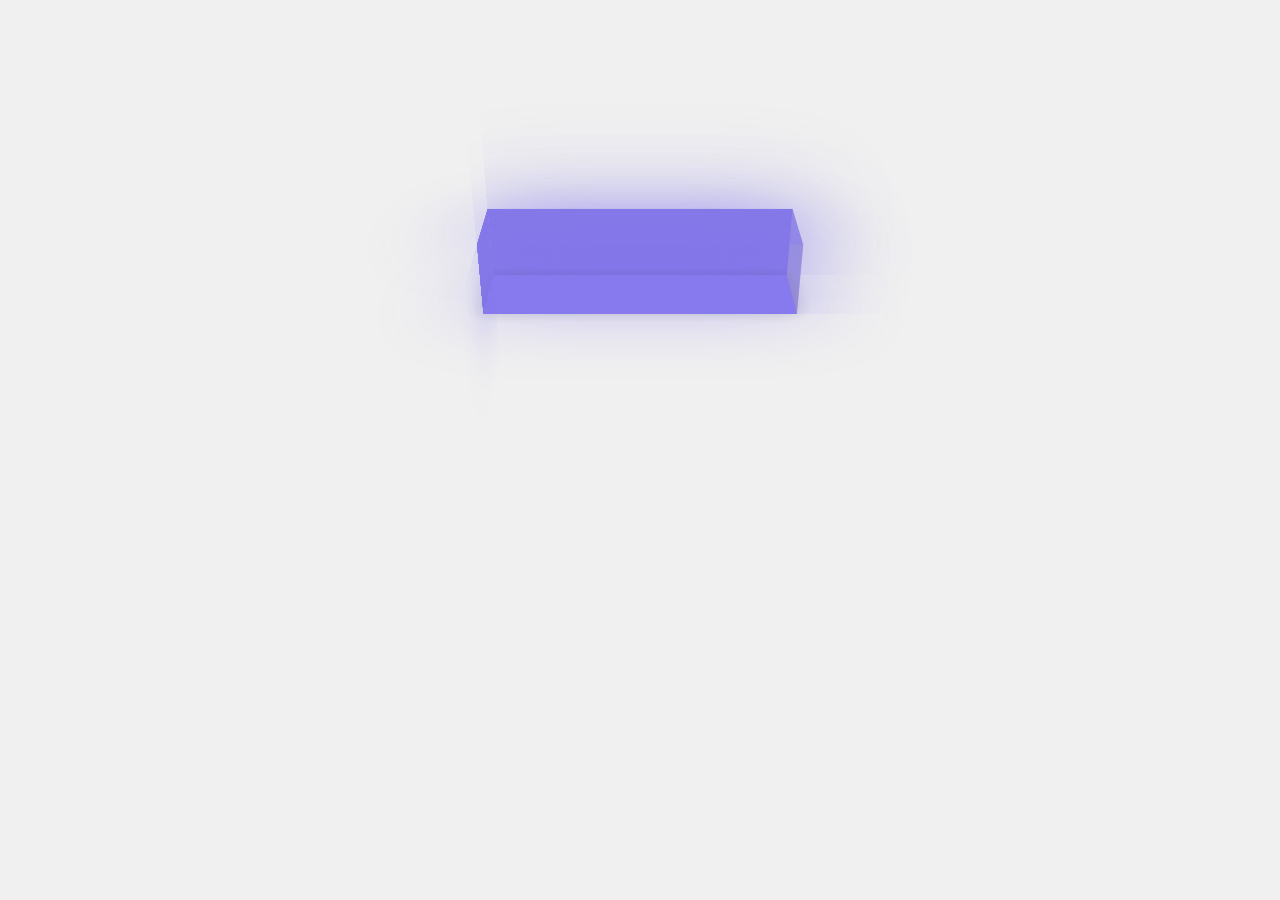
<file: Project02/index.html>
<!DOCTYPE html>
<html lang="en">

<head>
    <meta charset="UTF-8">
    <meta name="viewport" content="width=device-width, initial-scale=1.0">
    <meta http-equiv="X-UA-Compatible" content="ie=edge">
    <title>Document</title>

    <link rel="stylesheet" href="./css/reset.css">
    <link rel="stylesheet" href="./css/index.css">


</head>

<body>

    <div class="container">

        <div class="main-box">

            <div class="main-top" id="fluxAnimation">
                <div class="flux-loading"></div>
            </div>
            <div class="main-bottom">
                <div class="flux-loading"></div>
            </div>

            <div class="main-front">
                <div class="flux-loading"></div>
            </div>
            <div class="main-back">
                <div class="flux-loading"></div>
            </div>

            <div class="main-left">
                <div class="flux-loading-left"></div>
            </div>
            <div class="main-right">
                <div class="flux-loading-right"></div>
            </div>

        </div>

    </div>

    <script src="./js/index.js"></script>

</body>

</html>
</file>
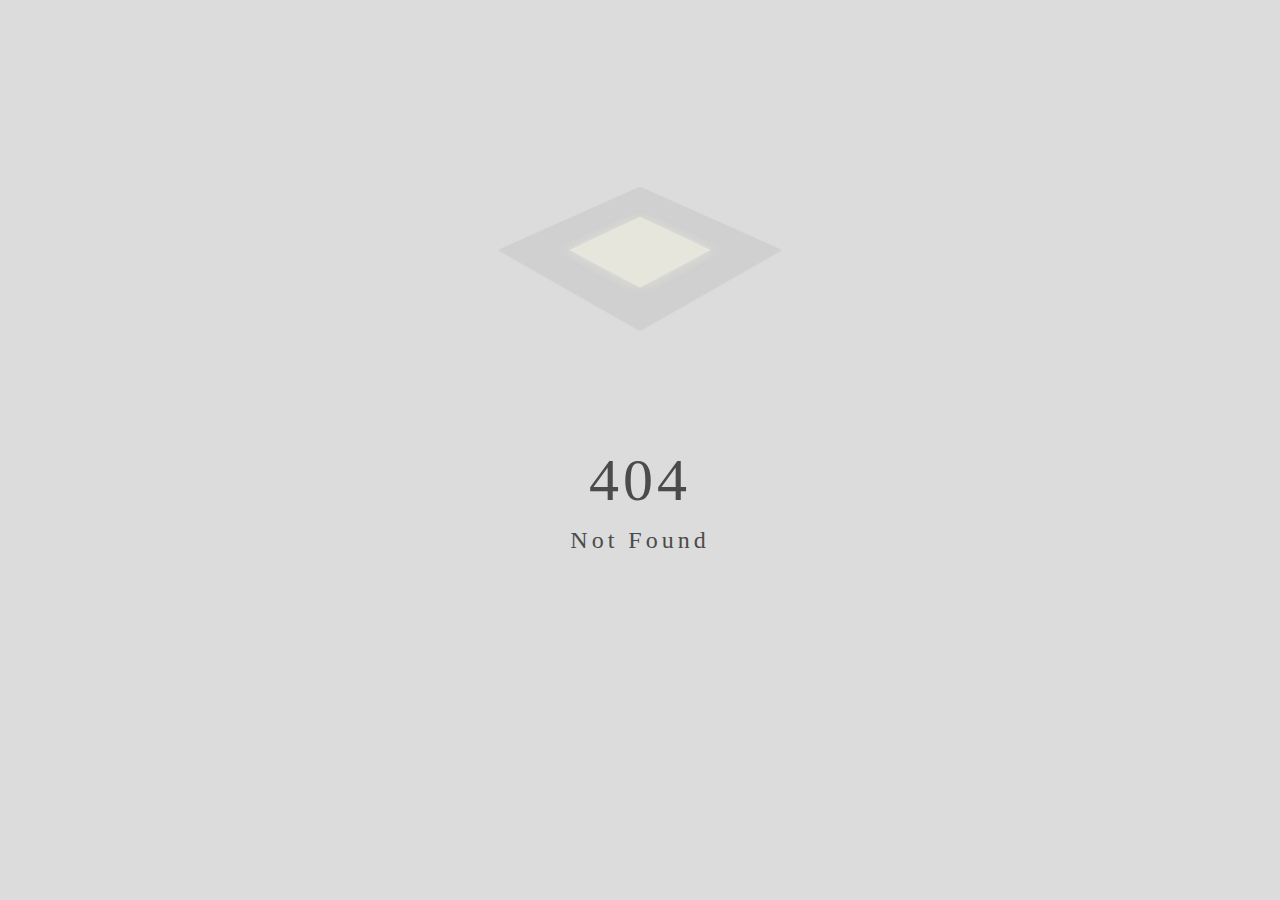
<file: Project05/index.html>
<!DOCTYPE html>

<html lang="en">

<head>

    <meta charset="UTF-8">
    <meta name="viewport" content="width=device-width, initial-scale=1.0">
    <meta http-equiv="X-UA-Compatible" content="ie=edge">
    <title>Document</title>

    <link rel="stylesheet" href="./index.css">

    <script src="https://cdn.staticfile.org/jquery/3.4.1/jquery.min.js"></script>
    <script src="./js/index.js"></script>

</head>

<body>

    <div class="container">

        <div class="main">
            <!-- 限定盒子范围 -->

            <div class="main-box">
                <!-- 指定盒子视角 -->

                <div class="outer">
                    <!-- 盒子外部 -->

                    <div></div>
                    <div></div>
                    <div></div>
                    <div></div>
                    <div></div>
                    <div></div>

                </div>

                <div class="inner">
                    <!-- 盒子内部 -->

                    <div></div>
                    <div></div>
                    <div></div>
                    <div></div>
                    <div></div>
                    <div></div>

                </div>

            </div>

        </div>

        <div class="content">
            <h1>404</h1>
            <span>Not Found</span>
        </div>

    </div>

</body>

</html>
</file>
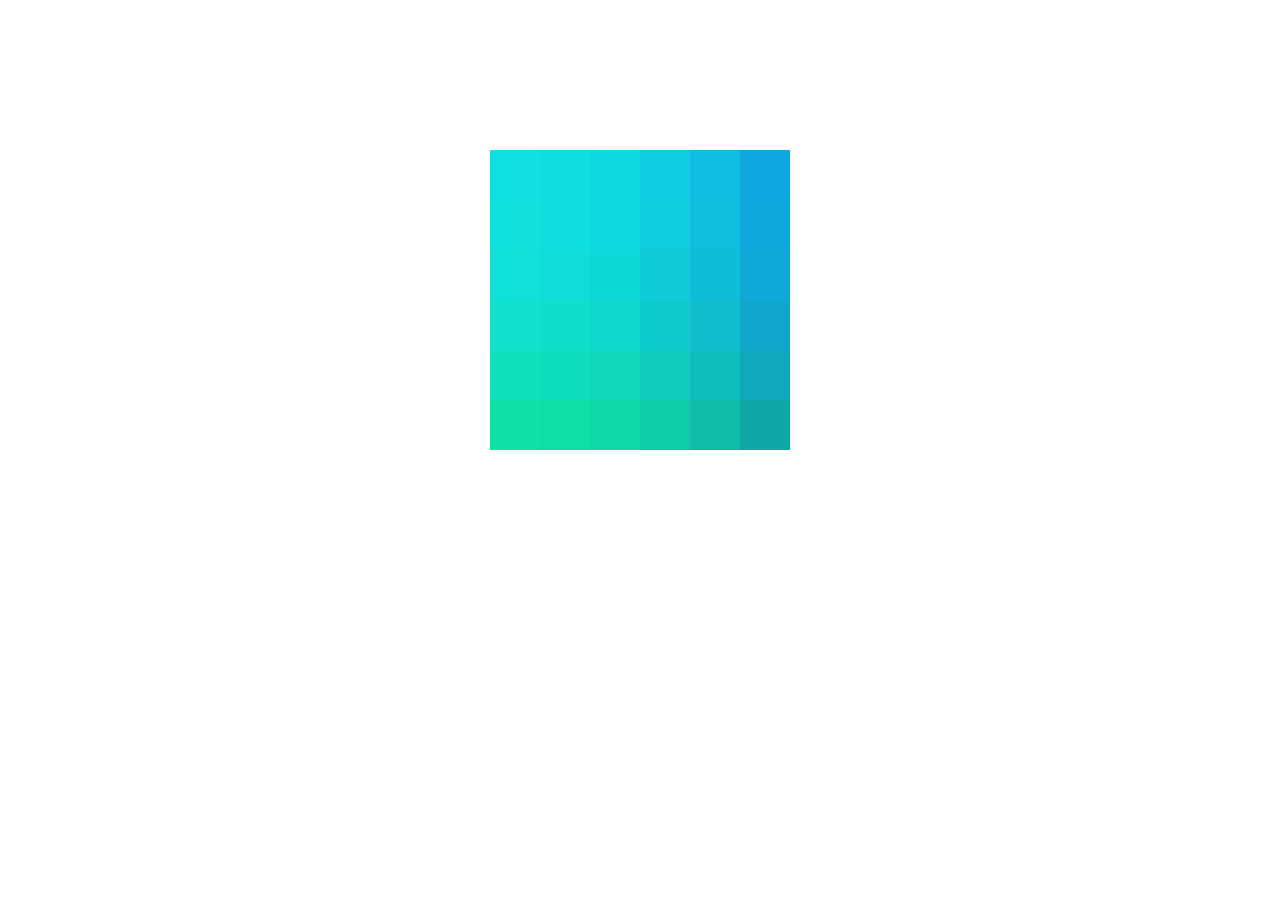
<file: Project08/index.html>
<!DOCTYPE html>
<html lang="en">

<head>

    <meta charset="UTF-8">
    <meta name="viewport" content="width=device-width, initial-scale=1.0">
    <meta http-equiv="X-UA-Compatible" content="ie=edge">
    <title>Document</title>

    <link rel="stylesheet" href="./index.css">
    <script src="./index.js"></script>

</head>

<body>

    <div class="main">

        <canvas width="300px" height="300px" id="canvasHere"></canvas>

    </div>

</body>

</html>
</file>
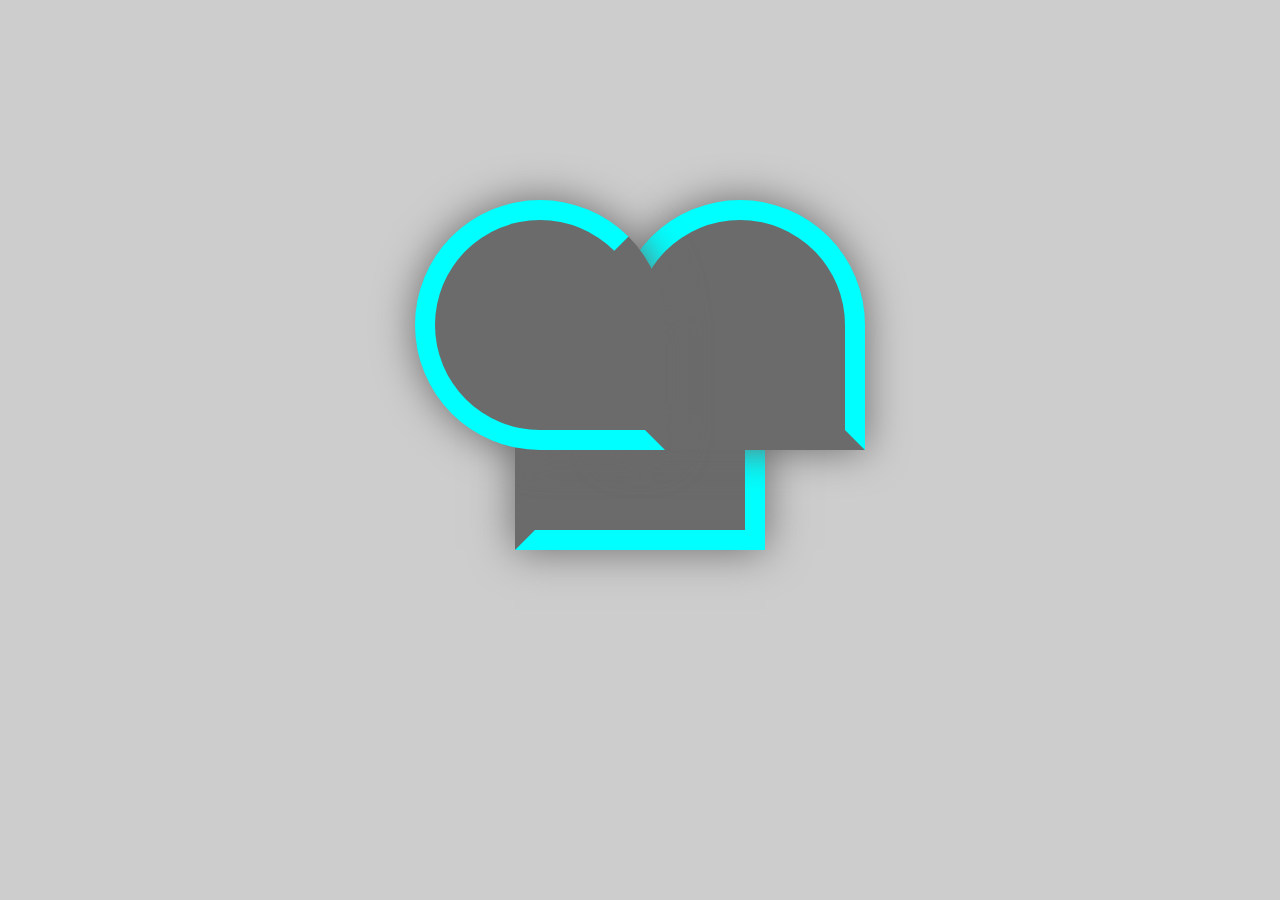
<file: Project03/Item01/index.html>
<!DOCTYPE html>
<html lang="en">

<head>

    <meta charset="UTF-8">
    <meta name="viewport" content="width=device-width, initial-scale=1.0">
    <meta http-equiv="X-UA-Compatible" content="ie=edge">
    <title>Document</title>

    <link rel="stylesheet" href="./index.css">

</head>

<body>

    <div class="main-box">

        <div id="heart-left"></div>
        <div id="heart-right"></div>
        <div id="heart-bottom"></div>

    </div>

</body>

</html>
</file>
<file: Project02/css/index.css>
body {
    background-color: rgb(240, 240, 240);
}

.container {
    margin: auto;
    margin-top: 200px;

    width: 320px;
    height: 160px;

    -webkit-perspective: 1000px;
    perspective: 1000px;
    -webkit-perspective-origin: 50% 50%;
    perspective-origin: 50% 50%;
    backface-visibility: visible;
    -webkit-backface-visibility: visible;

}

.main-box {
    width: 100%;
    height: 100%;
    position: relative;
    /* background-color: #afafaf; */

    transform: rotateX(60deg) rotateZ(0deg);
    -webkit-transform-style: preserve-3d;
    transform-style: preserve-3d;
}

.main-box>div {
    float: left;
    position: absolute;
    background-color: rgba(175, 175, 175, 0.2);

    vertical-align: bottom;
    font-size: 0;
}

.main-box>.main-bottom{
    background-color: rgba(255, 255, 255, 0.1);
}

.main-bottom {
    box-shadow: 0px 0px 20px rgba(40, 40, 40, 0.2);
}

.main-top,.main-bottom,.main-front,.main-back {
    width: 320px;
    height: 80px;
}

.main-left,.main-right {
    width: 80px;
    height: 80px;
}

.main-top {
    transform: translateZ(40px);
}

.main-bottom {
    transform: translateZ(-40px);
}

.main-front {
    transform: rotateX(90deg) translateZ(40px);
}

.main-back {
    transform: rotateX(90deg) translateZ(-40px);
}

.main-left {
    transform: rotateY(90deg) translateZ(280px);
}

.main-right {
    transform: rotateY(90deg) translateZ(-40px);
}

.flux-loading {
    float: left;
    width: 100%;
    height: 100%;

    background-color: rgba(123, 108, 238, 0.7);

    animation-name: fluxLoading;
    animation-duration: 5s;
    animation-timing-function: ease-in-out;

}

.flux-loading-right {
    width: 100%;
    height: 100%;

    background-color: rgba(123, 108, 238, 0.7);
}

.flux-loading,.flux-loading-right {
    box-shadow: 0px 0px 100px 10px rgba(123, 108, 238, 0.3);

    transition: all 0.3s;
}

@keyframes fluxLoading {
    0% {
        width: 0%;
    }

    100%{
        width: 100%;
    }

}
</file>
<file: Project05/index.css>
body {
    margin: 0;
    padding: 0;

    width: 100%;
    height: 600px;

    background-color: #dcdcdc;

    /* ---清除默认样式--- */
}

.container {
    width: 100%;
    height: 100%;

    display: flex;
    flex: 1;
    justify-content:center;
    /* ---子元素水平居中--- */
}

.main {
    position: relative;
    top: -50px;
    width:300px;
    height: 300px;

    align-self: center;
    /* ---垂直居中--- */

    perspective: 1000px;
    /* ---设定视距--- */

}

.main-box {
    width: 100%;
    height: 100%;

    transform:  rotateX(60deg) rotateZ(45deg);
    /* ---定义视角--- */
    transform-style: preserve-3d;
    /* ---保留子元素3D转换--- */

    animation: rolling 20s infinite ease-in-out;

}

/* ---各方块各面样式-5 */

.outer {
    position: absolute;

    width: 100%;
    height: 100%;
}

.outer>div {
    position: absolute;
    top: 50px;
    left: 50px;
    width: 200px;
    height: 200px;
    /* ---定位居中--- */

    background-color: rgba(200, 200, 200, 0.4);

    box-shadow: 0px 0px 2px rgba(200, 200, 200, 0.4);

    /* visibility: hidden; */
}

.inner {
    position: absolute;

    top: 50px;
    left: 50px;

    width: 200px;
    height: 200px;

}

.inner>div {
    position: absolute;
    top: 50px;
    left: 50px;
    width: 100px;
    height: 100px;

    background-color: rgba(238,238,224,0.5);

    box-shadow: 0px 0px 16px rgba(238,238,224,0.3);

    /* visibility: hidden; */

}

/* ---各元素旋转--- */

.outer>div:nth-child(1) {
    transform: translateZ(-100px);
}

.outer>div:nth-child(2) {
    transform: translateZ(100px);
}

.outer>div:nth-child(3) {
    transform: translateY(100px) rotateX(90deg);
}

.outer>div:nth-child(4) {
    transform: translateY(-100px) rotateX(90deg);
}

.outer>div:nth-child(5) {
    transform: translateX(100px) rotateY(90deg);
}

.outer>div:nth-child(6) {
    transform: translateX(-100px) rotateY(90deg);
}

/* ---各元素旋转--- */

.inner>div:nth-child(1) {
    transform: translateZ(-50px);
}

.inner>div:nth-child(2) {
    transform: translateZ(50px);
}

.inner>div:nth-child(3) {
    transform: translateY(50px) rotateX(90deg);
}

.inner>div:nth-child(4) {
    transform: translateY(-50px) rotateX(90deg);
}

.inner>div:nth-child(5) {
    transform: translateX(50px) rotateY(90deg);
}

.inner>div:nth-child(6) {
    transform: translateX(-50px) rotateY(90deg);
}

@keyframes rolling {
    0% {
        transform: rotateX(60deg) rotateZ(60deg) rotateZ(45deg);
    }

    50% {
        transform: rotateX(60deg) rotateZ(240deg) rotateZ(45deg);
    }

    100% {
        transform: rotateX(60deg) rotateZ(420deg) rotateZ(45deg);
    }
}

.content {
    position: absolute;
    align-self: center;

    top: 450px;
    width: 240px;
    height: 120px;
    line-height: 60px;

    text-align: center;
    font-weight: lighter;
    letter-spacing: 4px;
    color: #4b4b4b;
}

.content > h1, .content > span {
    float: left;
    width: 100%;
    height: 50%;
    margin: 0;

    transition: all 2s;
}

.content > h1 {
    font-size: 60px;
    font-weight: lighter;
}

.content > span {
    font-size: 24px;
}
</file>
<file: Project08/index.css>
html,body {
    margin: 0;
    padding: 0;

    height: 100%;

    overflow: hidden;
}

.main {
    width: 300px;
    height: 300px;

    margin: 150px auto;

    background-color: #dcdcdc;
}
</file>
<file: Project03/Item01/index.css>
body {
    margin: 0;

    background-color: #cdcdcd;
}

.main-box {
    position: relative;

    width: 500px;
    height: 500px;

    margin: 200px auto;

}

.main-box>div {
    position: absolute;

    width: 250px;
    height: 250px;

    box-sizing: border-box;
    box-shadow: 0px 0px 40px #6b6b6b;

    background-color: #6b6b6b;
    border: 20px solid #00ffff;

}

#heart-left {
    top: 0;
    left: 25px;

    border-radius: 50% 50% 0 50%;

    border-right-color: transparent;

    animation: heartbeat 2s infinite alternate;

    z-index: 1;
}

#heart-right {
    top: 0;
    right: 25px;

    border-radius: 50% 50% 0 0;
    border-bottom-color: transparent;

    animation: heartbeat 2s infinite alternate;
}

#heart-bottom {
    bottom: 150px;
    left: 125px;

    animation: heartbeat 2s infinite alternate;

    border-top-color: transparent;
    border-left-color: transparent;

    z-index: -1;
}

@keyframes heartbeat {

    0% {
        transform:scale(1,1) rotate(45deg);
        -webkit-transform: scale(1,1) rotate(45deg);

        box-shadow: 0px 0px 40px #00cccc;
    }

    100% {
        transform:scale(1.3,1.3) rotate(45deg);
        -webkit-transform: scale(1.3,1.3) rotate(45deg);

        box-shadow: 0px 0px 40px #00ffff;
    }

}
</file>
